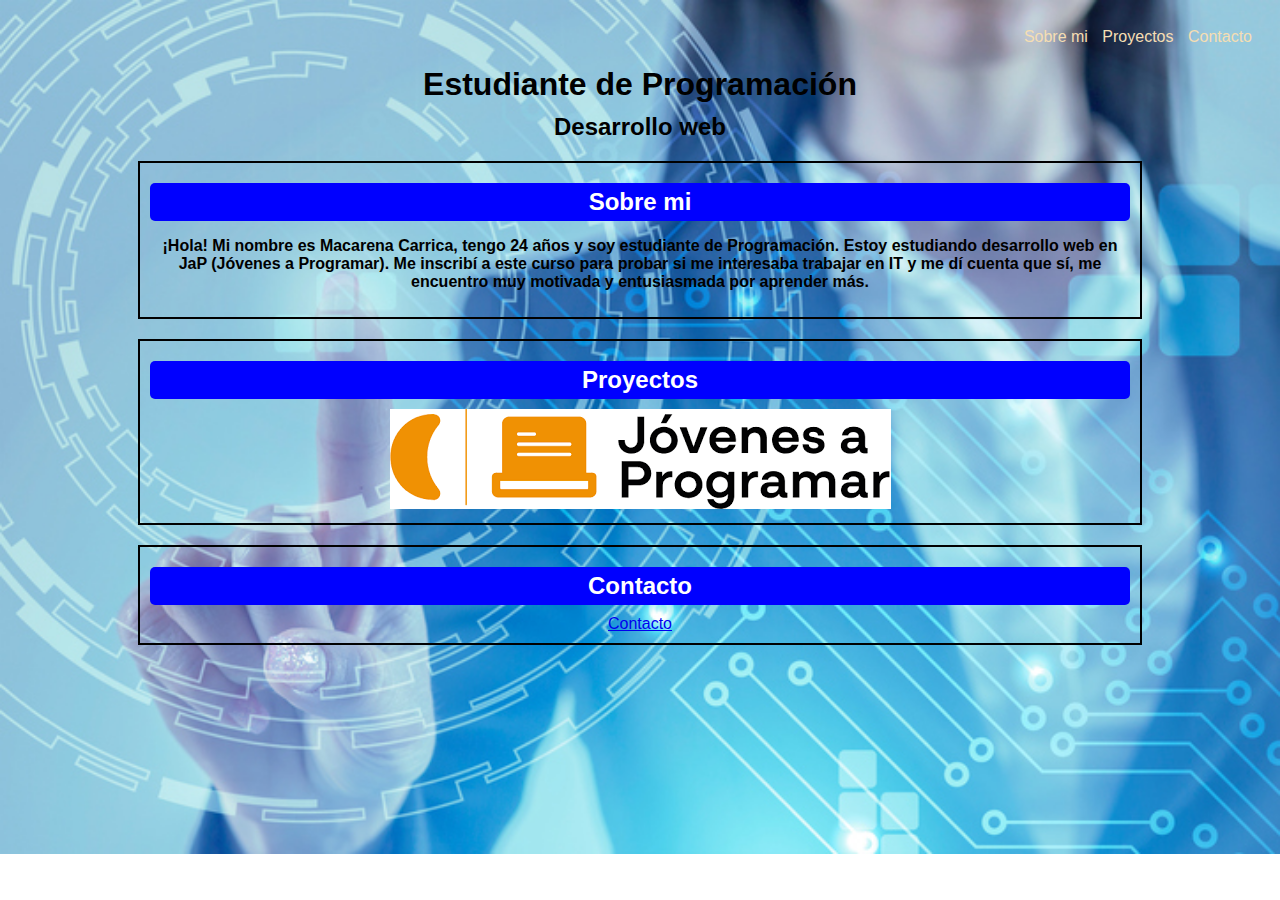
<file: index.html>
<!DOCTYPE html>
<html lang="en">
<head>
    <meta charset="UTF-8">
    <meta name="viewport" content="width=device-width, initial-scale=1.0">
    <link rel="stylesheet" href="style.css">
    <title>Macarena Carrica</title>
</head>
<body>
    <div class="items">
        <a href="#Sobre_mi">Sobre mi</a>
        <a href="#Proyectos">Proyectos</a>
        <a href="#Contacto">Contacto</a>
    </div>
 
<h1>Estudiante de Programación</h1>
<h2>Desarrollo web</h2>
<div id="Sobre_mi">
            <h2 class="titulo">Sobre mi</h2>
            <p><b>¡Hola! Mi nombre es Macarena Carrica, tengo 24 años y soy estudiante de 
                Programación. Estoy estudiando desarrollo web en JaP (Jóvenes a Programar). Me inscribí
                 a este curso para probar si me interesaba trabajar en IT y me dí cuenta que sí, me encuentro 
                 muy motivada y entusiasmada por aprender más.</b>
            </p>
</div>
<div id="Proyectos">
    <h2 class="titulo">Proyectos</h2>
    <img src="JaP.png" alt="JaP">
</div>
<div id="Contacto">
    <h2 class="titulo">Contacto</h2>
    <a href="Contacto.html">Contacto</a>
</div>
    
</body>
</html>
</file>
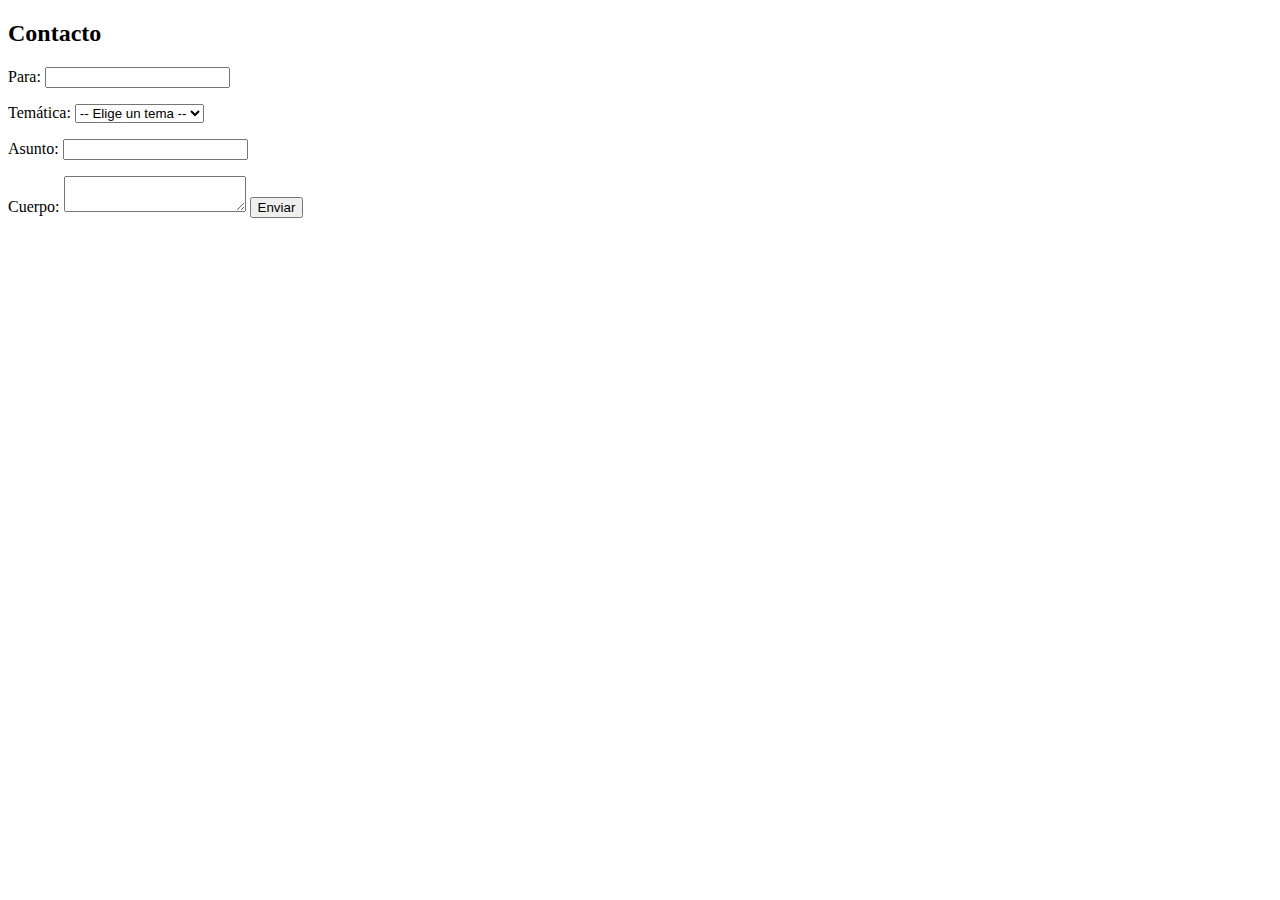
<file: Contacto.html>
<!DOCTYPE html>
<html lang="en">
<head>
    <meta charset="UTF-8">
    <meta name="viewport" content="width=device-width, initial-scale=1.0">
    <title>Contacto</title>
</head>
<body>
    <h2 id="Contacto">Contacto</h2>
<p>Para: <input type="text" name="nombre" required><p/p>
<label for="Tema">Temática:</label>
<select name="Tema" id="Temas">
      <option value="-- Elige un tema --" hidden selected disabled>-- Elige un tema --</option>
      <option value="Consulta">Consulta</option>
      <option value="Propuesta">Propuesta</option>
      <option value="Reporte">Reporte</option>
      <option value="Otra">Otra</option>
    </select>
<p>Asunto: <input type="text" name="asunto" required><p/p>
<p>Cuerpo: <textarea name="text" id="cuerpo"></textarea>
    <input type="button" value="Enviar">
    </form>
</body>
</html>
</file>
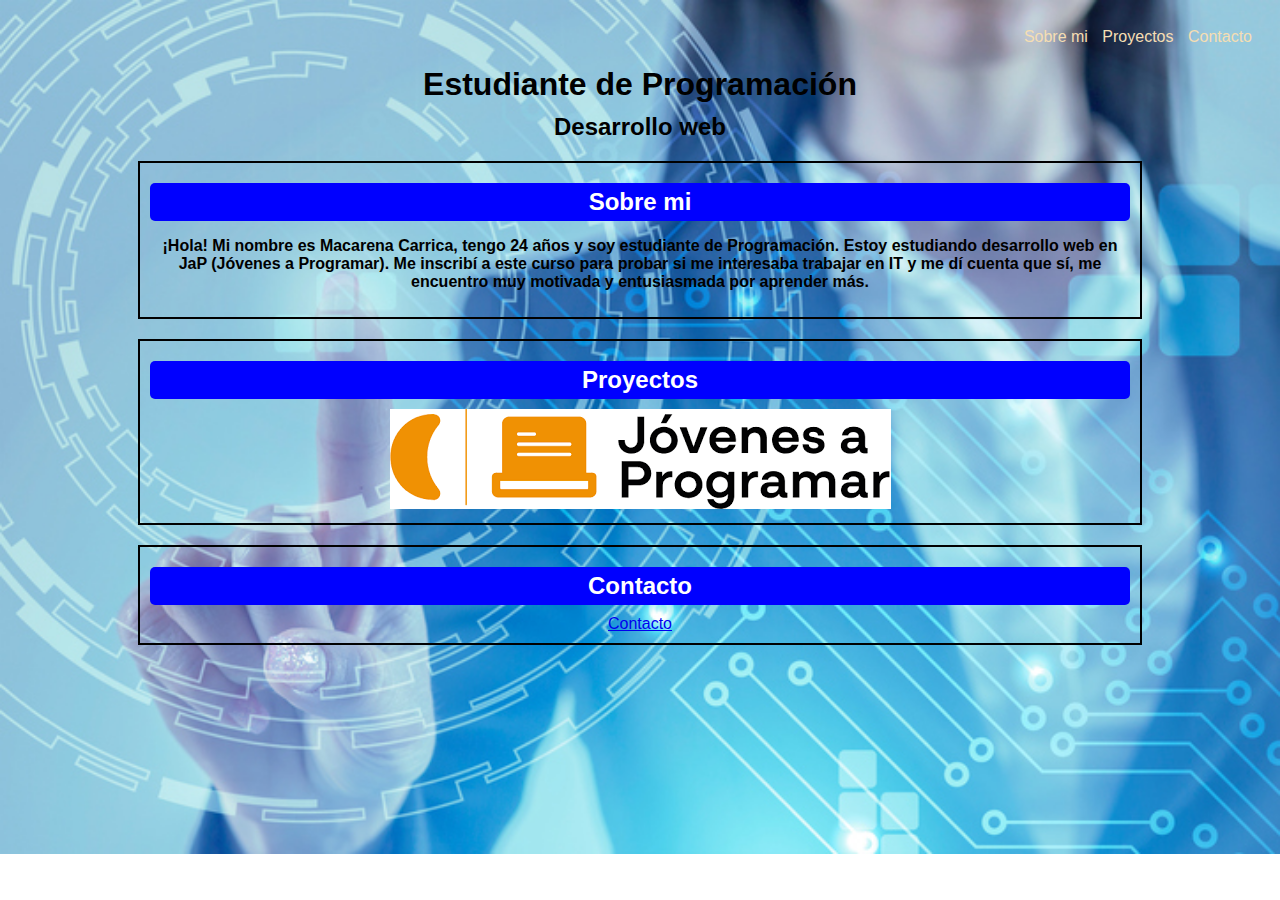
<file: portfolio.html>
<!DOCTYPE html>
<html lang="en">
<head>
    <meta charset="UTF-8">
    <meta name="viewport" content="width=device-width, initial-scale=1.0">
    <link rel="stylesheet" href="style.css">
    <title>Macarena Carrica</title>
</head>
<body>
    <div class="items">
        <a href="#Sobre_mi">Sobre mi</a>
        <a href="#Proyectos">Proyectos</a>
        <a href="#Contacto">Contacto</a>
    </div>
 
<h1>Estudiante de Programación</h1>
<h2>Desarrollo web</h2>
<div id="Sobre_mi">
            <h2 class="titulo">Sobre mi</h2>
            <p><b>¡Hola! Mi nombre es Macarena Carrica, tengo 24 años y soy estudiante de 
                Programación. Estoy estudiando desarrollo web en JaP (Jóvenes a Programar). Me inscribí
                 a este curso para probar si me interesaba trabajar en IT y me dí cuenta que sí, me encuentro 
                 muy motivada y entusiasmada por aprender más.</b>
            </p>
</div>
<div id="Proyectos">
    <h2 class="titulo">Proyectos</h2>
    <img src="JaP.png" alt="JaP">
</div>
<div id="Contacto">
    <h2 class="titulo">Contacto</h2>
    <a href="Contacto.html">Contacto</a>
</div>
    
</body>
</html>
</file>
<file: style.css>
/* Estilos Generales */
body {
    background-image: url('externalizacion-TI.jpg');
    background-size: cover; 
    background-repeat: no-repeat;
    color: black; 
    padding: 20px; 
    text-align: center; 
    font-family: Arial, sans-serif; 
}

.items {
    text-align: right; /* Alinear enlaces de navegación a la derecha */
    margin-bottom: 20px; 
}

.items a {
    color: wheat; 
    text-decoration: none; /* Quitar subrayado de los enlaces */
    margin-left: 10px; 
    display: inline-block; /* Mantener los enlaces en una línea */
}

/* Estilos de Secciones */
#Sobre_mi, #Proyectos, #Contacto {
    border: 2px solid black; 
    padding: 10px; 
    margin: 20px auto; 
    width: 80%; 
}

h1, h2 {
    margin: 10px 0; 
}

h2.titulo {
    background-color: blue; 
    color: white; 
    padding: 5px; 
    border-radius: 5px; 
}

img {
    max-width: 100%; 
    height: auto; 
}

/* Diseño Responsivo */
@media (max-width: 768px) {
    html, body {
        background-image: url('iPad\ mini\ 5\ -\ 1.png'); 
        background-size: cover;
        margin: auto;
        background-position: center;
        height: 100%;
    }
    
    #Sobre_mi, #Proyectos, #Contacto {
        width: 95%; 
        text-align: center; 
    }

    .items {
        text-align: right; 
        margin-bottom: 30px; 
    }

    .items a {
        display: inline-block; 
        margin-bottom: 10px; 
    }
    }

@media (max-width: 667px) {
    body {
        background-image: url('image 2.png'); 
        background-position: 0%;
        background-size: cover;
        text-align: center;
    }
    .items a {
        display: inline-block; 
        margin-bottom: 10px;
        text-align: right;
    }
    #Sobre_mi, #Proyectos, #Contacto {
        width: 90%; 
        text-align: center; 
        margin: auto;
    }
}
</file>
